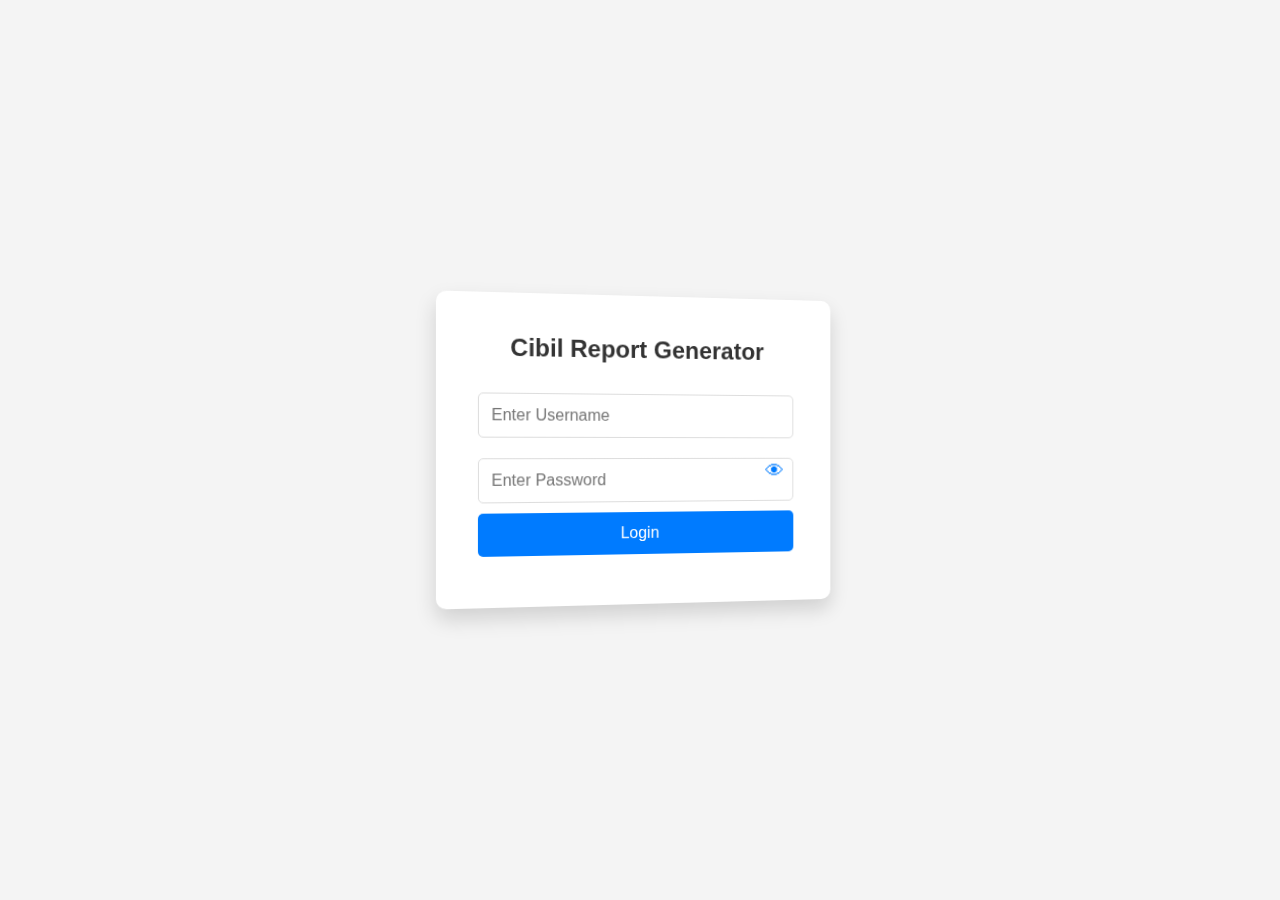
<file: index.html>
<!DOCTYPE html>
<html lang="en">
<head>
    <meta charset="UTF-8">
    <meta name="viewport" content="width=device-width, initial-scale=1.0">
    <title>Cibil Report Generator - Login</title>
<link rel="stylesheet" href="styles.css">

</head>
<body>

    <div class="login-container">
        <h2>Cibil Report Generator</h2>
        <form id="login-form">
            <input type="text" class="input-box" id="username" placeholder="Enter Username" required><br>
            <div class="password-container">
                <input type="password" class="input-box" id="password" placeholder="Enter Password" required>
                <span id="eye-icon" class="eye-icon" onclick="togglePassword()">&#128065;</span> <!-- Unicode Eye symbol -->
            </div>
            <button type="submit" class="login-btn">Login</button>
            <p id="error-message" class="error-message"></p> <!-- Error message will appear here -->
        </form>
    </div>

    <script src="script.js"></script>

</body>
</html>
</file>
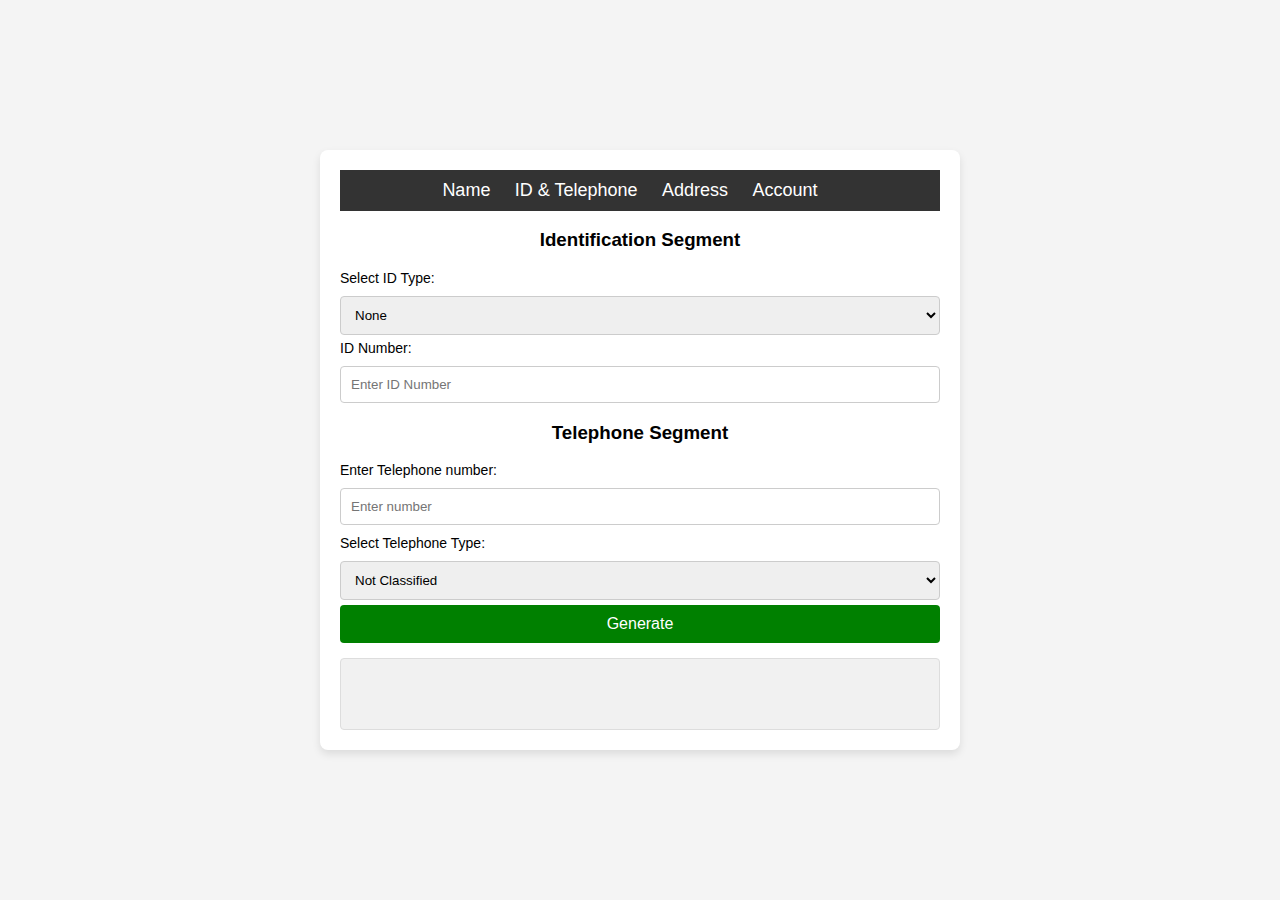
<file: 1.html>
<!DOCTYPE html>
<html lang="en">
<head>
    <meta charset="UTF-8">
    <meta name="viewport" content="width=device-width, initial-scale=1.0">
    <title>Combined Segment</title>
    <style>
        body {
            font-family: Arial, sans-serif;
            display: flex;
            justify-content: center;
            align-items: center;
            height: 100vh;
            margin: 0;
            background-color: #f4f4f4;
        }

        .container {
            background-color: #fff;
            padding: 20px;
            border-radius: 8px;
            box-shadow: 0 4px 8px rgba(0, 0, 0, 0.1);
            width: 100%;
            max-width: 600px;
            text-align: center;
        }

        h2 {
            margin-bottom: 20px;
            color: #333;
        }

        label {
            font-size: 14px;
            margin: 5px 0;
            display: block;
            text-align: left;
        }

        select, input, button {
            padding: 10px;
            margin-top: 5px;
            width: 100%;
            box-sizing: border-box;
            border: 1px solid #ccc;
            border-radius: 4px;
        }

        button {
            background-color: green;
            color: white;
            font-size: 16px;
            cursor: pointer;
            border: none;
        }

        button:hover {
            background-color: darkgreen;
        }

        .error {
            color: red;
            font-size: 12px;
            margin-top: 10px;
        }

        .output-box {
            margin-top: 15px;
            font-size: 16px;
            font-weight: bold;
            background-color: #f1f1f1;
            padding: 10px;
            border-radius: 4px;
            border: 1px solid #ddd;
            min-height: 50px;
        }

        .copy-button {
            background-color: #007bff;
            color: white;
            font-size: 14px;
            margin-top: 10px;
            cursor: pointer;
            border: none;
            padding: 8px 16px;
        }

        .copy-button:hover {
            background-color: #0056b3;
        }

        .copied-message {
            color: green;
            font-size: 14px;
            margin-top: 5px;
        }

        header {
            background-color: #333;
            color: white;
            padding: 10px 0;
        }

        header nav ul {
            list-style-type: none;
            text-align: center;
            margin: 0;
            padding: 0;
        }

        header nav ul li {
            display: inline;
            margin-right: 20px;
        }

        header nav ul li a {
            color: white;
            text-decoration: none;
            font-size: 18px;
        }

        header nav ul li a:hover {
            text-decoration: underline;
        }
    </style>
</head>
<body>

    <div class="container">
        <header>
            <nav>
                <ul>
                    <li><a href="0.html">Name</a></li>
                    <li><a href="1.html">ID & Telephone</a></li>
                    <li><a href="3.html">Address</a></li>
                    <li><a href="2.html">Account</a></li>
                </ul>
            </nav>
        </header>

        <form id="combinedForm">
            <!-- Identification Section -->
            <h3>Identification Segment</h3>
            <label for="idType">Select ID Type:</label>
            <select id="idType">
                <option value="none">None</option>
                <option value="pan">Pan Card</option>
                <option value="aadhaar">Aadhaar Card</option>
            </select>

            <div id="idNoSection">
                <label for="idNumber">ID Number:</label>
                <input type="text" id="idNumber" placeholder="Enter ID Number">
                <div id="errorMessageId" class="error"></div>
            </div>

            <!-- Telephone Section -->
            <h3>Telephone Segment</h3>
            <label for="thirdSection">Enter Telephone number:</label>
            <input type="text" id="thirdSection" placeholder="Enter number" maxlength="20">
            <div id="errorMessageTel" class="error"></div>

            <label for="sectionPanel">Select Telephone Type:</label>
            <select id="sectionPanel">
                <option value="00">Not Classified</option>
                <option value="01">Mobile Phone</option>
                <option value="02">Home Phone</option>
                <option value="03">Office Phone</option>
            </select>

            <button type="button" onclick="generateCombinedOutput()">Generate</button>
        </form>

        <div id="outputBox" class="output-box"></div>
        <button id="copyButton" class="copy-button" style="display:none;" onclick="copyToClipboard()">Copy</button>
        <div id="copiedMessage" class="copied-message" style="display:none;">Copied!</div>
    </div>

    <script>
        // Function to handle the change in ID type and update validation for Identification Segment
        document.getElementById('idType').addEventListener('change', function() {
            const idType = this.value;
            const idNumberInput = document.getElementById('idNumber');
            const errorMessage = document.getElementById('errorMessageId');
            const outputBox = document.getElementById('outputBox');

            errorMessage.textContent = ''; // Clear any previous error message
            outputBox.textContent = ''; // Clear output box

            // Reset the input field
            idNumberInput.value = '';

            if (idType === 'none') {
                idNumberInput.disabled = true;
                return;
            }

            idNumberInput.disabled = false;
            idNumberInput.placeholder = idType === 'pan' ? 'Enter Pan Card Number' : 'Enter Aadhaar Card Number';
        });

        // Function to generate combined output
        function generateCombinedOutput() {
            const idType = document.getElementById('idType').value;
            const idNumber = document.getElementById('idNumber').value;
            const thirdSectionInput = document.getElementById('thirdSection').value;
            const sectionPanel = document.getElementById('sectionPanel').value;
            const errorMessageId = document.getElementById('errorMessageId');
            const errorMessageTel = document.getElementById('errorMessageTel');
            const outputBox = document.getElementById('outputBox');
            const copyButton = document.getElementById('copyButton');
            const copiedMessage = document.getElementById('copiedMessage');

            // Clear previous error or output
            errorMessageId.textContent = '';
            errorMessageTel.textContent = '';
            outputBox.textContent = '';
            copiedMessage.style.display = 'none'; // Hide the "Copied!" message

            // Validation for Identification Segment
            if (idType === 'none') {
                errorMessageId.textContent = 'Please select an ID type.';
                return;
            }

            // Validate input based on ID type (PAN or Aadhaar)
            if (idType === 'pan') {
                // PAN card validation: 10 characters, numbers and capital letters only
                if (idNumber.length !== 10 || !/^[A-Z0-9]+$/.test(idNumber)) {
                    errorMessageId.textContent = 'Wrong PAN number. It must be 10 characters containing only uppercase letters and numbers.';
                    return;
                }
                outputBox.textContent +=`ID03I010102010210${idNumber}`;
            } else if (idType === 'aadhaar') {
                // Aadhaar card validation: 12 digits only
                if (idNumber.length !== 12 || !/^\d+$/.test(idNumber)) {
                    errorMessageId.textContent = 'Wrong Aadhaar number. It must be 12 digits and contain only numbers.';
                    return;
                }
                outputBox.textContent +=`ID03I010102060212${idNumber}`;
            }

            // Validation for Telephone Segment
            if (thirdSectionInput.length > 20) {
                errorMessageTel.textContent = 'Error: Length of 3rd section must be 20 digits or less.';
                return;
            }

            if (!/^\d+$/.test(thirdSectionInput)) {
                errorMessageTel.textContent = 'Error: Only numbers are allowed in the 3rd section.';
                return;
            }

            const fixedFirstSection ="PT03T0101";
            const fixedFourthSection = "0302";

            let sectionPanelCode = "00"; // Default: Not Classified
            if (sectionPanel === "01") sectionPanelCode = "01"; // Mobile Phone
            if (sectionPanel === "02") sectionPanelCode = "02"; // Home Phone
            if (sectionPanel === "03") sectionPanelCode = "03"; // Office Phone

            const finalOutput =`${fixedFirstSection}${thirdSectionInput.length}${thirdSectionInput}${fixedFourthSection}${sectionPanelCode}`;
            outputBox.textContent +=`${finalOutput}\n`;

            // Show the copy button
            copyButton.style.display = 'inline-block';
        }

        // Function to copy the output to clipboard
        function copyToClipboard() {
            const outputText = document.getElementById('outputBox').textContent;
            navigator.clipboard.writeText(outputText).then(function() {
                const copiedMessage = document.getElementById('copiedMessage');
                copiedMessage.style.display = 'inline'; // Show the copied message
            }, function() {
                alert('Failed to copy text');
            });
        }
    </script>
</body>
</html>
</file>
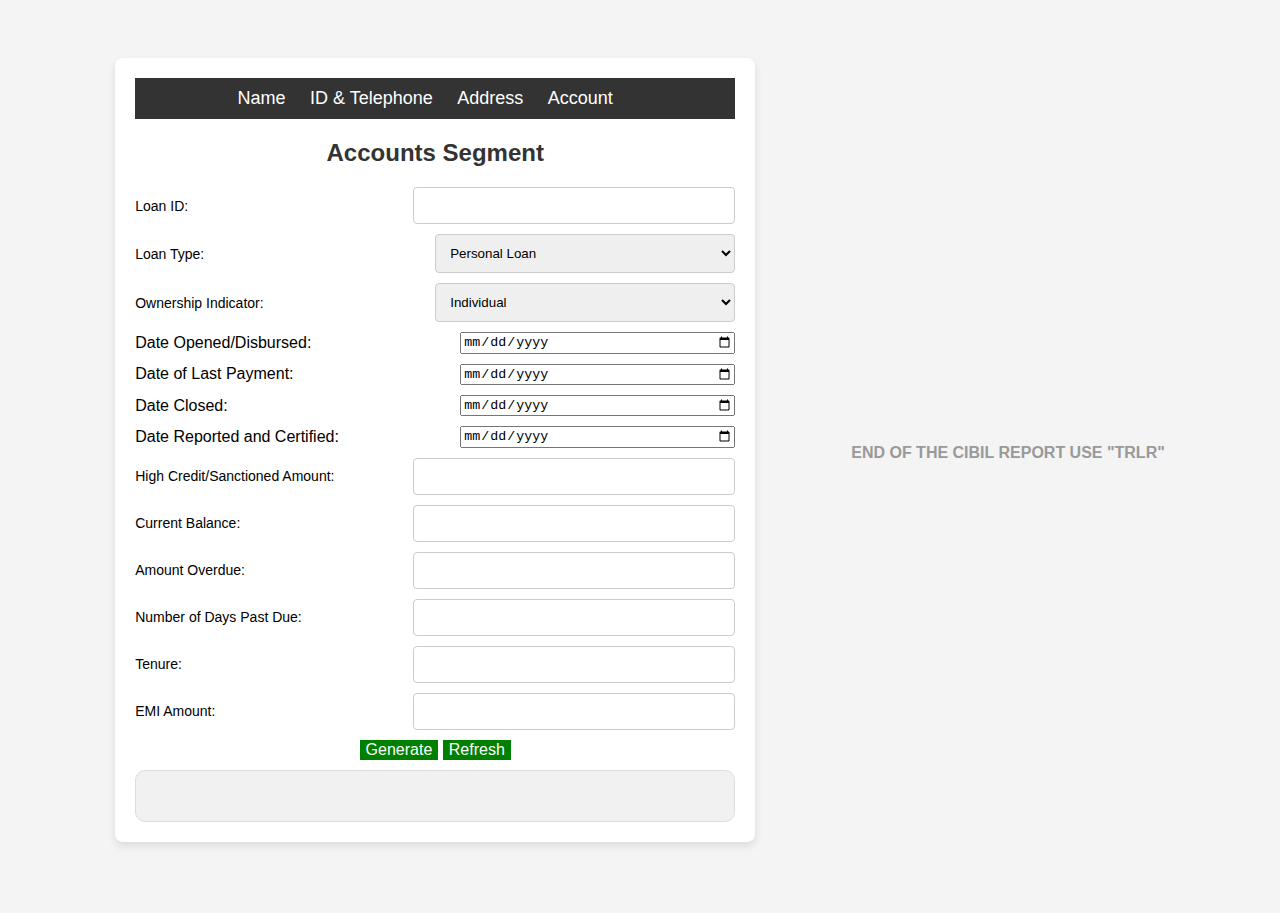
<file: 2.html>
<!DOCTYPE html>
<html lang="en">
<head>
    <meta charset="UTF-8">
    <meta name="viewport" content="width=device-width, initial-scale=1.0">
    <title>Form Generato</title>
   <style>
  body {
            font-family: Arial, sans-serif;
            display: flex;
            justify-content: center;
            align-items: center;
            height: 100vh;
            margin: 0;
            background-color: #f4f4f4;
        }

    .container {
            background-color: #fff;
            padding: 20px;
            border-radius: 8px;
            box-shadow: 0 4px 8px rgba(0, 0, 0, 0.1);
            width: 100%;
            max-width: 600px;
            text-align: center;
        }

    h2 {
            margin-bottom: 20px;
            color: #333;
        }

    .form-group {
        display: flex;
        justify-content: space-between;
        align-items: center;
        margin: 10px 0;
    }

    .form-group label {
        font-size: 14px;
        margin-right: 10px;
        width: 40%; /* Adjust to desired label width */
        text-align: left;
    }

    .form-group input, .form-group select {
        padding: 10px;
        width: 50%; /* Adjust input width */
        border: 1px solid #ccc;
        border-radius: 4px;
    }

    button {
            background-color: green;
            color: white;
            font-size: 16px;
            cursor: pointer;
            border: none;
        }

    button:hover {
        background-color: darkgreen;
    }

    .error {
        color: red;
        font-size: 12px;
        margin-top: 5px;
    }

    .output-box {
    margin-top: 10px;
    font-size: 16px;
    font-weight: bold;
    background-color: #f1f1f1;
    padding: 20px;
    border-radius: 10px;
    border: 1px solid #ddd;
    min-height: 10px;
    word-wrap: break-word; /* Ensures long text wraps */
    overflow-x: auto; /* Adds horizontal scroll if needed */
    max-width: 100%; /* Prevents overflow outside container */
    white-space: pre-wrap; /* Preserves whitespace and wraps text */
}


    .hidden {
        display: none;
    }

    /* Ensure responsiveness */
    @media (max-width: 600px) {
        h2 {
            font-size: 1.2em;
        }

        .form-group input, .form-group select {
            font-size: 14px;
            width: 100%;
        }

        .container {
            padding: 15px;
            width: 90%;  /* Use more width on smaller screens */
            max-width: 100%;
        }

        textarea {
            width: 100%;
        }
    }

    .date-container {
        display: flex;
        justify-content: space-between;
        align-items: center;
        margin-top: 10px;
    }

    .date-container label {
        width: 45%;
        text-align: left;
    }

    .date-container input {
        width: 45%;
    }
   header {
            background-color: #333;
            color: white;
            padding: 10px 0;
        }
        header nav ul {
            list-style-type: none;
            text-align: center;
            margin: 0;
            padding: 0;
        }
        header nav ul li {
            display: inline;
            margin-right: 20px;
        }
        header nav ul li a {
            color: white;
            text-decoration: none;
            font-size: 18px;
        }
        header nav ul li a:hover {
            text-decoration: underline;
        }
.note {
        font-weight: bold;
        text-transform: uppercase;
        color: #999;
        font-size: 16px;
        font-family: Arial, sans-serif;
        margin-bottom: 10px;
        display: flex;
        justify-content: center;
        align-items: center;
        height: 100vh; /* Make the container take up full height of the viewport */
    }
 </style>  
</head>
<body>

    <div class="container">
<header>
  <nav>
    <ul>
      <li><a href="0.html">Name</a></li>
      <li><a href="1.html">ID & Telephone</a></li>
      <li><a href="3.html">Address</a></li>
      <li><a href="2.html">Account</a></li>
    </ul>
  </nav>
</header>
    
        <h2>Accounts Segment</h2>
        <form id="loanForm">
            <!-- Section 0 (Fixed) -->
            <input type="text" id="section0" value="TL04T0010110NB955500010209YUVARAJFI03" class="hidden">

            <!-- Section 1: Loan ID -->
            <div class="form-group">
                <label for="section1b">Loan ID:</label>
                <input type="text" id="section1b" required>
               <div class="error" id="errorSection1b" style="display: none;">This field is required.</div>
            </div>

            <!-- Section 2: Loan Type -->
            <div class="form-group">
                <label for="section2b">Loan Type:</label>
                <select id="section2b" required>
                    <option value="05">Personal Loan</option>
                    <option value="41">Microfinance Personal Loan</option>
                </select>
            </div>

            <!-- Section 3: Ownership Indicator -->
            <div class="form-group">
                <label for="section3a">Ownership Indicator:</label>
                <select id="section3a" required>
                    <option value="1">Individual</option>
                    <option value="2">Authorised User</option>
                    <option value="3">Guarantor</option>
                    <option value="4">Joint</option>
                    <option value="5">Deceased</option>
                </select>
            </div>

            <!-- Section 4: Date Opened/Disbursed -->
            <div class="date-container">
                <label for="section4b">Date Opened/Disbursed:</label>
                <input type="date" id="section4b" required>
              <div class="error" id="errorSection4b" style="display: none;">This field is required.</div>
            </div>

            <!-- Section 5: Date of Last Payment -->
            <div class="date-container">
                <label for="section5b">Date of Last Payment:</label>
                <input type="date" id="section5b">
            </div>

            <!-- Section 6: Date Closed -->
            <div class="date-container">
                <label for="section6b">Date Closed:</label>
                <input type="date" id="section6b">
            </div>

            <!-- Section 13: Date Reported and Certified -->
            <div class="date-container">
                <label for="section13">Date Reported and Certified:</label>
                <input type="date" id="section13" required>
              <div class="error" id="errorSection13" style="display: none;">This field is required.</div>
            </div>

            <!-- Section 16: High Credit/Sanctioned Amount -->
            <div class="form-group">
                <label for="section16">High Credit/Sanctioned Amount:</label>
                <input type="text" id="section16" pattern="\d*" required>
              <div class="error" id="errorSection16" style="display: none;">This field is required.</div>
            </div>

            <!-- Section 19: Current Balance -->
            <div class="form-group">
                <label for="section19">Current Balance:</label>
                <input type="text" id="section19" pattern="\d*" required>
              <div class="error" id="errorSection19" style="display: none;">This field is required.</div>
            </div>

            <!-- Section 22: Amount Overdue -->
            <div class="form-group">
                <label for="section22">Amount Overdue:</label>
                <input type="text" id="section22" pattern="\d*" required>
              <div class="error" id="errorSection22" style="display: none;">This field is required.</div>
            </div>

            <!-- Section 25: Number of Days Past Due -->
            <div class="form-group">
                <label for="section25">Number of Days Past Due:</label>
                <input type="text" id="section25" pattern="\d*" required>
              <div class="error" id="errorSection25" style="display: none;">This field is required.</div>
            </div>

            <!-- Section 31: Tenure -->
            <div class="form-group">
                <label for="section31">Tenure:</label>
                <input type="text" id="section31" pattern="\d*" required>
              <div class="error" id="errorSection31" style="display: none;">This field is required.</div>
            </div>

            <!-- Section 28: EMI Amount -->
            <div class="form-group">
                <label for="section28">EMI Amount:</label>
                <input type="text" id="section28" pattern="\d*" required>
              <div class="error" id="errorSection28" style="display: none;">This field is required.</div>
            </div>

            <!-- Buttons -->
            <button type="button" onclick="generateOutput()">Generate</button>
            <button type="button" onclick="resetForm()">Refresh</button>
        </form>

        <!-- Output Box -->
        <div class="output-box" id="outputBox"></div>
        <button type="button" id="copyButton" class="hidden" onclick="copyToClipboard()">Copy</button>
        <p id="copiedMessage" class="hidden">Copied!</p>
    </div>
  </div>
<div><p class="note">&emsp;&emsp;&emsp;&emsp;&emsp;&emsp;End of the cibil report use "TRLR"</p>
  </div>
    <script>
     function generateOutput() {
    // Hide previous error messages
    hideAllErrors();

    // Check if required fields are filled
    const isValid = validateRequiredFields();
    if (!isValid) return;  // Stop further execution if validation fails

    // Fixed values
    const section0 = document.getElementById('section0').value;
    const section2a = "0402";
    const section3 = "0501";
    const section4a = "0808";
    const section5a = "0908";
    const section6a = "1008";
    const section12 = "1108";
    const section14 = "12";
    const section17 = "13";
    const section20 = "14";
    const section23 = "15";
    const section29 = "39";
    const section26 = "40";
    const section32 = "ES02**";

    // User inputs
    const section1b = document.getElementById('section1b').value;
    const section1a = String(section1b.length).padStart(2, '0');
    const section2b = document.getElementById('section2b').value;
    const section3a = document.getElementById('section3a').value;
    const section4b = formatDate(document.getElementById('section4b').value);
    const section5bRaw = document.getElementById('section5b').value;
    const section5b = section5bRaw ? formatDate(section5bRaw) : '';
    const section6bRaw = document.getElementById('section6b').value;
    const section6b = section6bRaw ? formatDate(section6bRaw) : '';
    const section13 = formatDate(document.getElementById('section13').value);
    const section16 = document.getElementById('section16').value;
    const section15 = String(section16.length).padStart(2, '0');
    const section19 = document.getElementById('section19').value;
    const section18 = String(section19.length).padStart(2, '0');
    const section22 = document.getElementById('section22').value;
    const section21 = String(section22.length).padStart(2, '0');
    const section25 = document.getElementById('section25').value;
    const section24 = String(section25.length).padStart(2, '0');
    const section31 = document.getElementById('section31').value;
    const section30 = String(section31.length).padStart(2, '0');
    const section28 = document.getElementById('section28').value;
    const section27 = String(section28.length).padStart(2, '0');

    // Generate output with conditional inclusion
    let output = `${section0}${section1a}${section1b}${section2a}${section2b}${section3}${section3a}${section4a}${section4b}`;
    if (section5b) output += `${section5a}${section5b}`; // Only include if section5b exists
    if (section6b) output += `${section6a}${section6b}`; // Only include if section6b exists
    output += `${section12}${section13}${section14}${section15}${section16}${section17}${section18}${section19}${section20}${section21}${section22}${section23}${section24}${section25}${section29}${section30}${section31}${section26}${section27}${section28}${section32}`;

    // Display output
    document.getElementById('outputBox').textContent = output;
    document.getElementById('copyButton').classList.remove('hidden');
}

function validateRequiredFields() {
    let isValid = true;

    // Check if fields are empty and show error messages if needed
    if (!document.getElementById('section1b').value) {
        document.getElementById('errorSection1b').style.display = 'block';
        isValid = false;
    }

    if (!document.getElementById('section2b').value) {
        document.getElementById('errorSection2b').style.display = 'block';
        isValid = false;
    }

    if (!document.getElementById('section3a').value) {
        document.getElementById('errorSection3a').style.display = 'block';
        isValid = false;
    }

    if (!document.getElementById('section4b').value) {
        document.getElementById('errorSection4b').style.display = 'block';
        isValid = false;
    }

    if (!document.getElementById('section13').value) {
        document.getElementById('errorSection13').style.display = 'block';
        isValid = false;
    }

    if (!document.getElementById('section16').value) {
        document.getElementById('errorSection16').style.display = 'block';
        isValid = false;
    }

    if (!document.getElementById('section19').value) {
        document.getElementById('errorSection19').style.display = 'block';
        isValid = false;
    }

    if (!document.getElementById('section22').value) {
        document.getElementById('errorSection22').style.display = 'block';
        isValid = false;
    }

    if (!document.getElementById('section25').value) {
        document.getElementById('errorSection25').style.display = 'block';
        isValid = false;
    }

    if (!document.getElementById('section31').value) {
        document.getElementById('errorSection31').style.display = 'block';
        isValid = false;
    }

    if (!document.getElementById('section28').value) {
        document.getElementById('errorSection28').style.display = 'block';
        isValid = false;
    }

    return isValid;
}

function hideAllErrors() {
    const errorElements = document.querySelectorAll('.error');
    errorElements.forEach(element => element.style.display = 'none');
}

function formatDate(dateString) {
    if (!dateString) return '';
    const date = new Date(dateString);
    const day = String(date.getDate()).padStart(2, '0');
    const month = String(date.getMonth() + 1).padStart(2, '0');
    const year = date.getFullYear();
    return `${day}${month}${year}`;
}


function resetForm() {
    document.getElementById('loanForm').reset();
    document.getElementById('outputBox').textContent = '';
    document.getElementById('copyButton').classList.add('hidden');
    document.getElementById('copiedMessage').classList.add('hidden');
}

function copyToClipboard() {
    const outputBox = document.getElementById('outputBox');
    navigator.clipboard.writeText(outputBox.textContent).then(() => {
        document.getElementById('copiedMessage').classList.remove('hidden');
        setTimeout(() => {
            document.getElementById('copiedMessage').classList.add('hidden');
        }, 2000);
    });
}
  </script>
</body>
</html>
</file>
<file: styles.css>
* {
    margin: 0;
    padding: 0;
    box-sizing: border-box;
}

body {
    font-family: Arial, sans-serif;
    background-color: #f4f4f4;
    display: flex;
    justify-content: center;
    align-items: center;
    height: 100vh;
    margin: 0;
}

.login-container {
    background-color: #fff;
    padding: 40px;
    border-radius: 10px;
    box-shadow: 0 10px 20px rgba(0, 0, 0, 0.15);
    width: 100%;
    max-width: 400px;
    text-align: center;
    transform: perspective(1000px) rotateY(10deg); /* 3D effect */
    transition: transform 0.3s ease-in-out;
}

.login-container:hover {
    transform: perspective(1000px) rotateY(0deg); /* Hover effect */
}

h2 {
    margin-bottom: 20px;
    font-size: 24px;
    color: #333;
}

.input-box {
    width: 100%;
    padding: 12px;
    margin: 10px 0;
    border: 1px solid #ddd;
    border-radius: 5px;
    font-size: 16px;
    transition: box-shadow 0.3s ease;
}

.input-box:focus {
    outline: none;
    border-color: #5b9bd5;
    box-shadow: 0 0 5px rgba(91, 155, 213, 0.7);
}

.login-btn {
    width: 100%;
    padding: 12px;
    background-color: #007bff;
    color: #fff;
    border: none;
    border-radius: 5px;
    font-size: 16px;
    cursor: pointer;
    transition: background-color 0.3s ease;
}

.login-btn:hover {
    background-color: #0056b3;
}

.password-container {
    position: relative;
}

.eye-icon {
    position: absolute;
    right: 10px;
    top: 12px;
    cursor: pointer;
    font-size: 20px;
    color: #007bff;
}

.error-message {
    color: red;
    font-size: 14px;
    margin-top: 10px;
}
</file>
